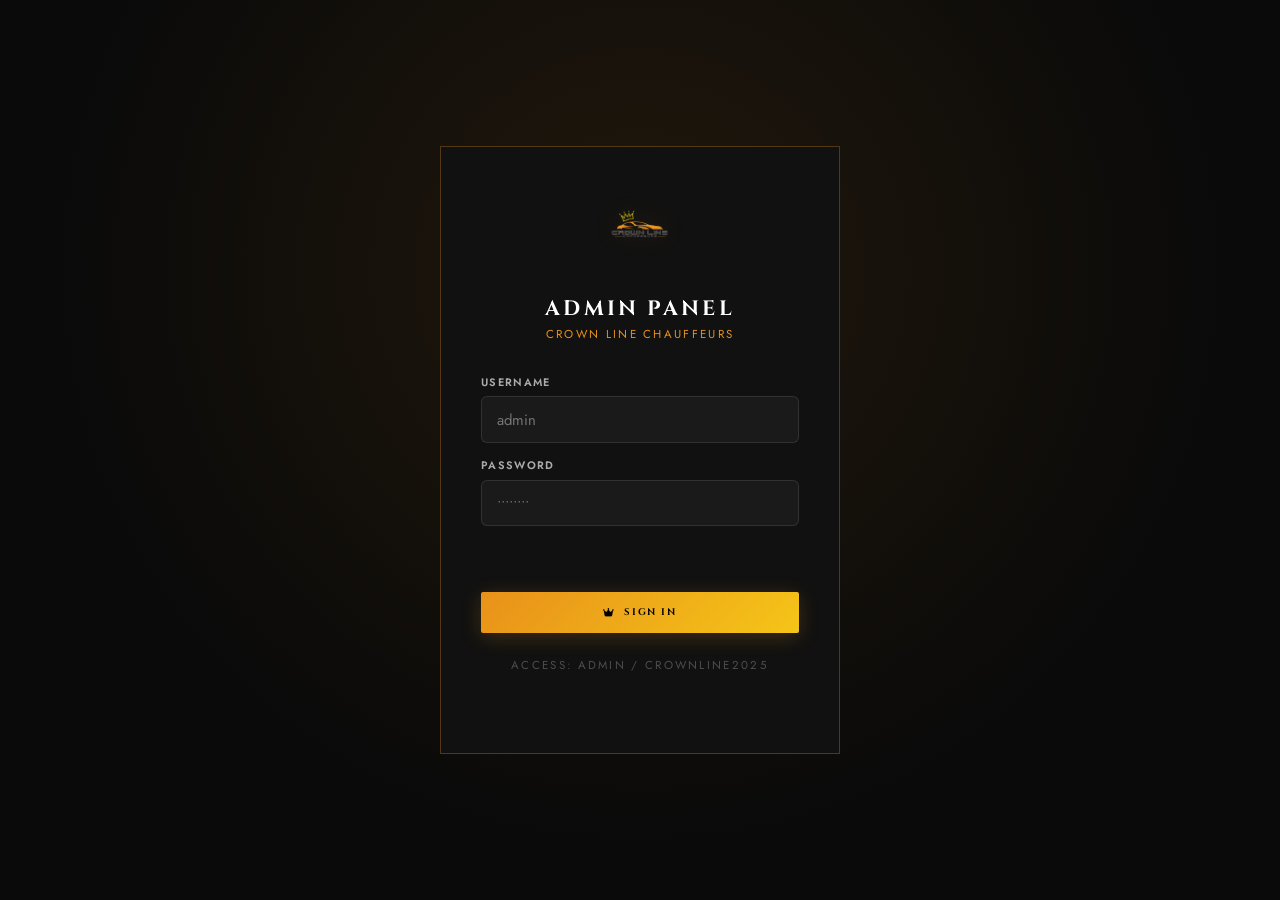
<file: admin.html>
<!DOCTYPE html>
<html lang="en">
<head>
  <meta charset="UTF-8"/>
  <meta name="viewport" content="width=device-width, initial-scale=1.0"/>
  <title>Admin — Crown Line Chauffeurs</title>
  <link href="https://fonts.googleapis.com/css2?family=Cinzel:wght@500;700&family=Jost:wght@300;400;500;600;700&display=swap" rel="stylesheet"/>
  <link rel="stylesheet" href="https://cdnjs.cloudflare.com/ajax/libs/font-awesome/6.5.0/css/all.min.css"/>
  <style>
*,*::before,*::after{box-sizing:border-box;margin:0;padding:0}
:root{--or:#E8911A;--gld:#F5C518;--blk:#000;--d1:#0a0a0a;--d2:#111;--d3:#1a1a1a;--d4:#222;--wh:#fff;--wd:rgba(255,255,255,.65);--og:rgba(232,145,26,.22)}
body{font-family:Jost,sans-serif;background:var(--d1);color:var(--wh);min-height:100vh}
input,select,textarea{font-family:Jost,sans-serif;background:var(--d3);border:1px solid rgba(255,255,255,.1);color:var(--wh);border-radius:6px;padding:.7rem .95rem;width:100%;font-size:.93rem;outline:none;transition:border-color .3s}
input:focus,select:focus,textarea:focus{border-color:var(--or)}
select option{background:var(--d3)}textarea{resize:vertical}button{cursor:pointer;border:none;outline:none;background:none;font-family:Jost,sans-serif}a{text-decoration:none;color:inherit}
#loginScreen{display:flex;align-items:center;justify-content:center;min-height:100vh;background:radial-gradient(ellipse at 50% 30%,rgba(232,145,26,.1) 0%,transparent 65%)}
.lbox{background:var(--d2);border:1px solid rgba(232,145,26,.3);padding:3rem 2.5rem;width:100%;max-width:400px;text-align:center}
.llogo{height:70px;width:auto;object-fit:contain;margin:0 auto 1.5rem;filter:drop-shadow(0 0 12px var(--og))}
.lbox h1{font-family:Cinzel,serif;font-size:1.3rem;letter-spacing:.15em;text-transform:uppercase;margin-bottom:.2rem}
.lbox p{font-size:.72rem;letter-spacing:.2em;text-transform:uppercase;color:var(--or);margin-bottom:2rem}
.fg{display:flex;flex-direction:column;gap:.4rem;margin-bottom:.9rem;text-align:left}
.fg label{font-size:.68rem;font-weight:600;letter-spacing:.12em;text-transform:uppercase;color:var(--wd)}
.err{color:#ff5050;font-size:.78rem;min-height:1em;margin-bottom:.4rem}
.btn-gold{display:inline-flex;align-items:center;justify-content:center;gap:.5rem;background:linear-gradient(135deg,var(--or),var(--gld));color:var(--blk);font-family:Cinzel,serif;font-weight:700;font-size:.6rem;letter-spacing:.2em;text-transform:uppercase;padding:.88rem 2rem;border-radius:2px;border:none;cursor:pointer;transition:transform .25s,box-shadow .25s;box-shadow:0 4px 20px var(--og);width:100%;margin-top:.5rem}
.btn-gold:hover{transform:translateY(-2px);box-shadow:0 8px 28px rgba(232,145,26,.6)}
.btn-sm{padding:.38rem .9rem;font-size:.72rem;font-weight:600;border-radius:4px;cursor:pointer;transition:all .25s}
.btn-confirm{background:rgba(100,220,100,.12);border:1px solid rgba(100,220,100,.3);color:#64dc64}.btn-confirm:hover{background:rgba(100,220,100,.25)}
.btn-reject{background:rgba(255,80,80,.1);border:1px solid rgba(255,80,80,.25);color:#ff5050}.btn-reject:hover{background:rgba(255,80,80,.2)}
.btn-danger{background:rgba(255,80,80,.1);border:1px solid rgba(255,80,80,.25);color:#ff5050}.btn-danger:hover{background:rgba(255,80,80,.2)}
.btn-outline{display:inline-flex;align-items:center;gap:.4rem;background:transparent;color:var(--wd);font-size:.72rem;font-weight:600;letter-spacing:.08em;padding:.52rem 1.1rem;border-radius:2px;border:1px solid rgba(232,145,26,.35);cursor:pointer;transition:all .25s}
.btn-outline:hover{border-color:var(--or);color:var(--or)}
#panel{display:none;min-height:100vh;flex-direction:column}#panel.show{display:flex}
.topbar{background:rgba(0,0,0,.96);border-bottom:1px solid rgba(232,145,26,.2);padding:0 2rem;height:64px;display:flex;align-items:center;justify-content:space-between;position:sticky;top:0;z-index:100;backdrop-filter:blur(16px)}
.tl{display:flex;align-items:center;gap:.9rem}.tl img{height:40px;object-fit:contain;filter:drop-shadow(0 0 6px var(--og))}
.tl h2{font-family:Cinzel,serif;letter-spacing:.15em;font-size:1.05rem;color:var(--or)}
.tr{display:flex;align-items:center;gap:1.2rem}
.tr a{font-size:.72rem;font-weight:600;letter-spacing:.08em;text-transform:uppercase;color:var(--wd);display:flex;align-items:center;gap:.3rem;transition:color .25s}
.tr a:hover{color:var(--or)}.logout{color:rgba(255,80,80,.7)!important}.logout:hover{color:#ff5050!important}
.tabs{background:var(--d2);border-bottom:1px solid rgba(255,255,255,.06);padding:0 2rem;display:flex}
.tab-btn{font-family:Cinzel,serif;font-size:.58rem;font-weight:700;letter-spacing:.18em;text-transform:uppercase;padding:1rem 1.3rem;color:var(--wd);border-bottom:2px solid transparent;transition:all .25s;cursor:pointer;display:flex;align-items:center;gap:.4rem}
.tab-btn:hover{color:var(--wh)}.tab-btn.active{color:var(--or);border-bottom-color:var(--or)}
.tbadge{min-width:18px;height:18px;background:linear-gradient(135deg,var(--or),var(--gld));color:var(--blk);font-family:Jost,sans-serif;font-size:.6rem;font-weight:800;border-radius:50%;display:inline-flex;align-items:center;justify-content:center;padding:0 4px}
.pc{flex:1;padding:2rem;max-width:1200px;margin:0 auto;width:100%}
.tpanel{display:none}.tpanel.active{display:block}
.stats-row{display:grid;grid-template-columns:repeat(4,1fr);gap:1rem;margin-bottom:2rem}
.sc{background:var(--d2);border:1px solid rgba(255,255,255,.07);padding:1.25rem 1.5rem;border-radius:10px}
.sc-num{font-family:Cinzel,serif;font-size:2.2rem;font-weight:700;color:var(--or);letter-spacing:.05em;line-height:1}
.sc-lbl{font-size:.66rem;letter-spacing:.15em;text-transform:uppercase;color:var(--wd);margin-top:.3rem}
.acard{background:var(--d2);border:1px solid rgba(255,255,255,.07);border-radius:10px;padding:1.75rem;margin-bottom:1.5rem}
.acard-t{font-size:.68rem;font-weight:700;letter-spacing:.2em;text-transform:uppercase;color:var(--or);margin-bottom:1.25rem;display:flex;align-items:center;gap:.5rem}
.fg-grid{display:grid;grid-template-columns:1fr 1fr;gap:.75rem;margin-bottom:1rem}.fg-grid .full{grid-column:1/-1}
.car-list{display:flex;flex-direction:column;gap:.7rem;max-height:520px;overflow-y:auto;padding-right:.4rem}
.car-list::-webkit-scrollbar{width:3px}.car-list::-webkit-scrollbar-thumb{background:rgba(232,145,26,.3);border-radius:3px}
.crow{display:flex;align-items:center;gap:.9rem;background:var(--d3);border:1px solid rgba(255,255,255,.06);border-radius:6px;padding:.75rem 1rem;transition:border-color .25s}
.crow:hover{border-color:rgba(232,145,26,.2)}
.cthumb{width:64px;height:44px;border-radius:4px;object-fit:cover;background:var(--d2);flex-shrink:0}
.cinfo{flex:1;min-width:0}
.cname{font-weight:600;font-size:.9rem;white-space:nowrap;overflow:hidden;text-overflow:ellipsis}
.cmeta{font-size:.72rem;color:var(--wd);margin-top:.1rem}
.cbadge{font-family:Cinzel,serif;font-size:.5rem;font-weight:700;letter-spacing:.12em;text-transform:uppercase;background:linear-gradient(135deg,var(--or),var(--gld));color:var(--blk);padding:.18rem .6rem;border-radius:2px;flex-shrink:0}
.bklist{display:flex;flex-direction:column;gap:.75rem}
.bkrow{background:var(--d3);border:1px solid rgba(255,255,255,.06);border-radius:6px;padding:1rem 1.25rem;display:flex;align-items:flex-start;gap:1rem;flex-wrap:wrap}
.bkrow.pending{border-left:3px solid var(--or)}.bkrow.confirmed{border-left:3px solid #64dc64}.bkrow.rejected{border-left:3px solid #ff5050;opacity:.5}
.bkinfo{flex:1;min-width:180px}
.bkname{font-weight:700;font-size:.95rem;margin-bottom:.3rem}
.bkmeta{display:flex;flex-wrap:wrap;gap:.4rem .65rem}
.bkmeta span{font-size:.74rem;color:var(--wd);display:flex;align-items:center;gap:.22rem}
.bkmeta i{color:var(--or);font-size:.6rem;width:10px}
.bkst{font-family:Cinzel,serif;font-size:.5rem;font-weight:700;letter-spacing:.15em;text-transform:uppercase;padding:.2rem .62rem;border-radius:2px;align-self:flex-start}
.bkst.pending{background:rgba(232,145,26,.18);color:var(--or);border:1px solid rgba(232,145,26,.3)}
.bkst.confirmed{background:rgba(100,220,100,.12);color:#64dc64;border:1px solid rgba(100,220,100,.3)}
.bkst.rejected{background:rgba(255,80,80,.1);color:#ff5050;border:1px solid rgba(255,80,80,.2)}
.bkact{display:flex;gap:.4rem;align-self:flex-start}
.bkmsg{font-size:.78rem;color:var(--wd);margin-top:.5rem;padding:.45rem .7rem;background:rgba(255,255,255,.04);border-radius:4px;border-left:2px solid rgba(232,145,26,.3)}
.empty{text-align:center;padding:3rem;color:var(--wd)}
.empty i{font-size:2.5rem;color:var(--or);opacity:.2;margin-bottom:.75rem;display:block}
.filter-row{display:flex;gap:.4rem;flex-wrap:wrap;margin-bottom:1.2rem}
.fbtn{padding:.35rem .85rem;font-family:Cinzel,serif;font-size:.54rem;font-weight:700;letter-spacing:.15em;text-transform:uppercase;background:transparent;border:1px solid rgba(255,255,255,.12);color:var(--wd);border-radius:2px;cursor:pointer;transition:all .25s}
.fbtn:hover{border-color:var(--or);color:var(--or)}.fbtn.active{background:linear-gradient(135deg,var(--or),var(--gld));color:var(--blk);border-color:transparent}
.acal{background:var(--d3);border:1px solid rgba(255,255,255,.07);border-radius:10px;padding:1.25rem}
.acal-hdr{display:flex;align-items:center;justify-content:space-between;margin-bottom:.75rem}
.acal-hdr h4{font-family:Cinzel,serif;font-size:.82rem;letter-spacing:.12em;text-transform:uppercase}
.acal-nav{width:28px;height:28px;border-radius:50%;background:var(--d4);border:1px solid rgba(255,255,255,.1);color:var(--wd);font-size:.68rem;display:flex;align-items:center;justify-content:center;cursor:pointer;transition:all .25s}
.acal-nav:hover{background:var(--or);color:var(--blk);border-color:var(--or)}
.acal-grid{display:grid;grid-template-columns:repeat(7,1fr);gap:3px;margin-top:.5rem}
.acal-dn{text-align:center;font-size:.56rem;font-weight:700;letter-spacing:.1em;text-transform:uppercase;color:rgba(255,255,255,.25);padding:.3rem 0}
.acal-d{text-align:center;padding:.38rem .1rem;border-radius:4px;font-size:.72rem;color:var(--wd);min-height:30px;display:flex;flex-direction:column;align-items:center;justify-content:center;gap:2px}
.acal-d.past{opacity:.25}.acal-d.today{border:1px solid rgba(232,145,26,.4);color:var(--or)}
.acal-d.hasbk{background:rgba(232,145,26,.2);border:1px solid rgba(232,145,26,.3);color:var(--or);cursor:pointer;font-weight:700}
.acal-d.hasbk:hover{background:rgba(232,145,26,.35)}
.acal-cnt{font-size:.58rem;font-weight:700;color:var(--gld)}
.addok{display:none;text-align:center;padding:.8rem;background:rgba(100,220,100,.1);border:1px solid rgba(100,220,100,.3);border-radius:6px;color:#64dc64;font-size:.83rem;margin-top:.75rem}
.toast{position:fixed;bottom:2rem;right:2rem;background:var(--d2);border:1px solid var(--or);padding:.85rem 1.5rem;font-size:.84rem;z-index:9999;box-shadow:0 4px 24px var(--og);transform:translateY(100px);opacity:0;transition:transform .3s,opacity .3s;pointer-events:none}
.toast.show{transform:translateY(0);opacity:1}
@media(max-width:768px){.stats-row{grid-template-columns:1fr 1fr}.fg-grid{grid-template-columns:1fr}.pc{padding:1.25rem}.bkrow{flex-direction:column;gap:.75rem}.bkact{width:100%}}
  </style>
</head>
<body>

<div id="loginScreen">
  <div class="lbox">
    <img class="llogo" src="[data-uri]" alt="Crown Line"/>
    <h1>Admin Panel</h1>
    <p>Crown Line Chauffeurs</p>
    <div class="fg"><label>Username</label><input type="text" id="lu" placeholder="admin" autocomplete="off"/></div>
    <div class="fg"><label>Password</label><input type="password" id="lp" placeholder="••••••••"/></div>
    <p class="err" id="lerr"></p>
    <button class="btn-gold" onclick="doLogin()"><i class="fas fa-crown"></i> Sign In</button>
    <p style="margin-top:1.5rem;font-size:.72rem;color:rgba(255,255,255,.25)">Access: admin / crownline2025</p>
  </div>
</div>

<div id="panel">
  <div class="topbar">
    <div class="tl">
      <img src="[data-uri]" alt="Crown Line"/>
      <h2>Admin Panel</h2>
    </div>
    <div class="tr">
      <a href="index.html" target="_blank"><i class="fas fa-external-link-alt"></i> View Site</a>
      <a href="#" class="logout" onclick="doLogout()"><i class="fas fa-sign-out-alt"></i> Logout</a>
    </div>
  </div>
  <div class="tabs">
    <div class="tab-btn active" data-tab="bookings" onclick="switchTab('bookings')"><i class="fas fa-calendar-check"></i> Bookings <span class="tbadge" id="pbadge">0</span></div>
    <div class="tab-btn" data-tab="calendar" onclick="switchTab('calendar')"><i class="fas fa-calendar-alt"></i> Calendar</div>
    <div class="tab-btn" data-tab="fleet" onclick="switchTab('fleet')"><i class="fas fa-car-side"></i> Fleet</div>
  </div>
  <div class="pc">
    <div class="stats-row" id="sRow"></div>
    <div class="tpanel active" id="tab-bookings">
      <div class="acard">
        <p class="acard-t"><i class="fas fa-inbox"></i> Booking Requests</p>
        <div class="filter-row">
          <button class="fbtn active" data-bf="all" onclick="filterBk('all')">All</button>
          <button class="fbtn" data-bf="pending" onclick="filterBk('pending')">Pending</button>
          <button class="fbtn" data-bf="confirmed" onclick="filterBk('confirmed')">Confirmed</button>
          <button class="fbtn" data-bf="rejected" onclick="filterBk('rejected')">Rejected</button>
        </div>
        <div class="bklist" id="bkList"></div>
      </div>
    </div>
    <div class="tpanel" id="tab-calendar">
      <div class="acard"><p class="acard-t"><i class="fas fa-calendar-days"></i> Booking Calendar</p><div class="acal" id="aCal"></div></div>
    </div>
    <div class="tpanel" id="tab-fleet">
      <div style="display:grid;grid-template-columns:1fr 1.4fr;gap:1.5rem;align-items:start">
        <div class="acard">
          <p class="acard-t"><i class="fas fa-plus-circle"></i> Add Vehicle</p>
          <div class="fg-grid">
            <div class="fg"><label>Name *</label><input type="text" id="nN" placeholder="e.g. Porsche 911"/></div>
            <div class="fg"><label>Year *</label><input type="number" id="nY" placeholder="2024" min="1990" max="2030"/></div>
            <div class="fg"><label>Category</label><select id="nC"><option value="sedan">Sedan</option><option value="suv">SUV</option><option value="luxury">Luxury</option><option value="sport">Sport</option><option value="van">Van/MPV</option></select></div>
            <div class="fg"><label>Transmission</label><select id="nT"><option value="Automatic">Automatic</option><option value="Manual">Manual</option></select></div>
            <div class="fg"><label>Seats *</label><input type="number" id="nS" placeholder="4" min="1" max="12"/></div>
            <div class="fg"><label>Price/Day (R) *</label><input type="number" id="nP" placeholder="3500"/></div>
            <div class="fg full"><label>Image URL</label><input type="url" id="nI" placeholder="https://images.unsplash.com/..."/></div>
            <div class="fg full"><label>Description</label><textarea id="nD" rows="2" placeholder="Vehicle description..."></textarea></div>
          </div>
          <button class="btn-gold" onclick="addCar()"><i class="fas fa-plus"></i> Add to Fleet</button>
          <div class="addok" id="addOk"><i class="fas fa-check-circle"></i> Vehicle added!</div>
        </div>
        <div class="acard">
          <p class="acard-t"><i class="fas fa-car-side"></i> Fleet <span id="cCount" style="font-family:Jost;font-size:.82rem;font-weight:600;color:var(--wd);letter-spacing:0"></span></p>
          <div class="car-list" id="cList"></div>
        </div>
      </div>
    </div>
  </div>
</div>
<div class="toast" id="toast"></div>

<script>
const AU='admin',AP='crownline2025';
const LSK='crownline_v4_cars',BKK='crownline_v4_bookings';
const FB='https://images.unsplash.com/photo-1503376780353-7e6692767b70?w=400&auto=format&fit=crop&q=60';
function gc(){try{const s=localStorage.getItem(LSK);return s?JSON.parse(s):[];}catch{return[];}}
function sc(c){localStorage.setItem(LSK,JSON.stringify(c));}
function gb(){try{return JSON.parse(localStorage.getItem(BKK)||'[]');}catch{return[];}}
function sb(b){localStorage.setItem(BKK,JSON.stringify(b));}
function cap(s){return s.charAt(0).toUpperCase()+s.slice(1);}
function fd(d){if(!d)return'N/A';try{return new Date(d).toLocaleDateString('en-ZA',{day:'2-digit',month:'short',year:'numeric'});}catch{return d;}}
function fdt(d){if(!d)return'N/A';try{return new Date(d).toLocaleString('en-ZA',{day:'2-digit',month:'short',hour:'2-digit',minute:'2-digit'});}catch{return d;}}

function doLogin(){
  if(document.getElementById('lu').value.trim()===AU&&document.getElementById('lp').value===AP){
    document.getElementById('loginScreen').style.display='none';
    document.getElementById('panel').classList.add('show');
    renderAll();
  }else{document.getElementById('lerr').textContent='Invalid credentials.';document.getElementById('lp').value='';}
}
['lu','lp'].forEach(id=>document.getElementById(id).addEventListener('keydown',e=>{if(e.key==='Enter')doLogin();}));
function doLogout(){document.getElementById('panel').classList.remove('show');document.getElementById('loginScreen').style.display='flex';['lu','lp'].forEach(id=>document.getElementById(id).value='');document.getElementById('lerr').textContent='';}

function switchTab(t){
  document.querySelectorAll('.tab-btn').forEach(b=>b.classList.toggle('active',b.dataset.tab===t));
  document.querySelectorAll('.tpanel').forEach(p=>p.classList.toggle('active',p.id==='tab-'+t));
  if(t==='calendar')renderACal();
}

function renderAll(){renderStats();renderBkList('all');renderCList();updateBadge();}
function renderStats(){
  const bk=gb(),cars=gc();
  const pend=bk.filter(b=>b.status==='pending').length;
  const conf=bk.filter(b=>b.status==='confirmed').length;
  const mo=bk.filter(b=>{if(!b.createdAt)return false;const d=new Date(b.createdAt),n=new Date();return d.getMonth()===n.getMonth()&&d.getFullYear()===n.getFullYear();}).length;
  document.getElementById('sRow').innerHTML=`
    <div class="sc"><div class="sc-num">${bk.length}</div><div class="sc-lbl">Total Enquiries</div></div>
    <div class="sc"><div class="sc-num" style="color:var(--or)">${pend}</div><div class="sc-lbl">Pending</div></div>
    <div class="sc"><div class="sc-num" style="color:#64dc64">${conf}</div><div class="sc-lbl">Confirmed</div></div>
    <div class="sc"><div class="sc-num">${cars.length}</div><div class="sc-lbl">Fleet Vehicles</div></div>`;
}
function updateBadge(){const p=gb().filter(b=>b.status==='pending').length;const el=document.getElementById('pbadge');el.textContent=p;el.style.display=p?'':'none';}

let bkF='all';
function filterBk(f){bkF=f;document.querySelectorAll('.fbtn').forEach(b=>b.classList.toggle('active',b.dataset.bf===f));renderBkList(f);}
function renderBkList(filter){
  const el=document.getElementById('bkList');
  let bks=gb().sort((a,b)=>new Date(b.createdAt)-new Date(a.createdAt));
  if(filter!=='all')bks=bks.filter(b=>b.status===filter);
  if(!bks.length){el.innerHTML='<div class="empty"><i class="fas fa-inbox"></i><p>No '+filter+' bookings.</p></div>';return;}
  el.innerHTML=bks.map(b=>`<div class="bkrow ${b.status}">
    <div class="bkinfo">
      <div class="bkname">${b.name||'Guest'}</div>
      <div class="bkmeta">
        <span><i class="fas fa-phone"></i>${b.phone||'N/A'}</span>
        <span><i class="fas fa-envelope"></i>${b.email||'N/A'}</span>
        <span><i class="fas fa-calendar"></i>${fd(b.date)||'No date'}</span>
        <span><i class="fas fa-car"></i>${b.vehicle||'Any'}</span>
        <span><i class="fas fa-concierge-bell"></i>${b.service||'N/A'}</span>
        <span><i class="fas fa-location-dot"></i>${b.city||'N/A'}</span>
        <span><i class="fas fa-clock"></i>${fdt(b.createdAt)}</span>
      </div>
      ${b.message?'<div class="bkmsg">'+b.message+'</div>':''}
    </div>
    <span class="bkst ${b.status}">${b.status}</span>
    <div class="bkact">
      ${b.status==='pending'?'<button class="btn-sm btn-confirm" onclick="updBk('+b.id+','confirmed')"><i class="fas fa-check"></i> Confirm</button><button class="btn-sm btn-reject" onclick="updBk('+b.id+','rejected')"><i class="fas fa-times"></i> Reject</button>':
        b.status==='confirmed'?'<button class="btn-sm btn-reject" onclick="updBk('+b.id+','rejected')">Cancel</button>':
        '<button class="btn-sm btn-confirm" onclick="updBk('+b.id+','pending')">Reopen</button>'}
    </div>
  </div>`).join('');
}
function updBk(id,status){const bks=gb();const i=bks.findIndex(b=>b.id===id);if(i<0)return;bks[i].status=status;bks[i].updatedAt=new Date().toISOString();sb(bks);renderBkList(bkF);renderStats();updateBadge();showToast('Booking '+status+'.');}

let aCY,aCM;
function renderACal(){
  const el=document.getElementById('aCal');if(!el)return;
  const now=new Date();if(!aCY){aCY=now.getFullYear();aCM=now.getMonth();}
  const bks=gb().filter(b=>b.status==='confirmed'&&b.date);
  const bd={};bks.forEach(b=>{bd[b.date]=(bd[b.date]||0)+1;});
  const fd2=new Date(aCY,aCM,1).getDay(),dm=new Date(aCY,aCM+1,0).getDate();
  const mn=['January','February','March','April','May','June','July','August','September','October','November','December'];
  const dn=['Su','Mo','Tu','We','Th','Fr','Sa'];
  let h=`<div class="acal-hdr"><button class="acal-nav" onclick="acNav(-1)"><i class="fas fa-chevron-left"></i></button><h4>${mn[aCM]} ${aCY}</h4><button class="acal-nav" onclick="acNav(1)"><i class="fas fa-chevron-right"></i></button></div><div class="acal-grid">`;
  dn.forEach(d=>h+=`<div class="acal-dn">${d}</div>`);
  for(let i=0;i<fd2;i++)h+='<div></div>';
  for(let d=1;d<=dm;d++){
    const ds=aCY+'-'+String(aCM+1).padStart(2,'0')+'-'+String(d).padStart(2,'0');
    const ip=new Date(aCY,aCM,d)<new Date(now.getFullYear(),now.getMonth(),now.getDate());
    const it=d===now.getDate()&&aCM===now.getMonth()&&aCY===now.getFullYear();
    const cnt=bd[ds]||0;
    let cls='acal-d';if(ip)cls+=' past';if(it)cls+=' today';if(cnt)cls+=' hasbk';
    h+=`<div class="${cls}" ${cnt?'onclick="switchTab('bookings')"':''} title="${cnt?cnt+' booking(s)':''}">${d}${cnt?'<span class="acal-cnt">'+cnt+'</span>':''}</div>`;
  }
  h+='</div>';el.innerHTML=h;
}
function acNav(dir){aCM+=dir;if(aCM<0){aCM=11;aCY--;}if(aCM>11){aCM=0;aCY++;}renderACal();}

function renderCList(){
  const cars=gc();
  document.getElementById('cCount').textContent='('+cars.length+')';
  const el=document.getElementById('cList');
  if(!cars.length){el.innerHTML='<div class="empty"><i class="fas fa-car"></i><p>No vehicles added yet.</p></div>';return;}
  el.innerHTML=cars.map(c=>`<div class="crow">
    <img class="cthumb" src="${c.image}" onerror="this.src='${FB}'" alt="${c.name}"/>
    <div class="cinfo"><div class="cname">${c.name}</div><div class="cmeta">${c.year} · ${c.transmission} · ${c.seats} Seats · R${c.price.toLocaleString()}/day</div></div>
    <span class="cbadge">${cap(c.category)}</span>
    <button class="btn-sm btn-danger" onclick="delCar(${c.id})" title="Remove"><i class="fas fa-trash"></i></button>
  </div>`).join('');
}
function addCar(){
  const nm=document.getElementById('nN').value.trim();
  const yr=parseInt(document.getElementById('nY').value);
  const st=parseInt(document.getElementById('nS').value);
  const pr=parseInt(document.getElementById('nP').value);
  if(!nm||!yr||!st||!pr){showToast('Please fill required fields.');return;}
  const cars=gc();
  cars.push({id:Date.now(),name:nm,year:yr,category:document.getElementById('nC').value,transmission:document.getElementById('nT').value,seats:st,price:pr,image:document.getElementById('nI').value.trim()||FB,description:document.getElementById('nD').value.trim()||'Premium vehicle available for hire.'});
  sc(cars);
  ['nN','nY','nS','nP','nI','nD'].forEach(id=>document.getElementById(id).value='');
  const ok=document.getElementById('addOk');ok.style.display='block';setTimeout(()=>ok.style.display='none',2500);
  renderCList();renderStats();showToast(nm+' added ✓');
}
function delCar(id){if(!confirm('Remove this vehicle?'))return;sc(gc().filter(c=>c.id!==id));renderCList();renderStats();showToast('Vehicle removed.');}

let tt;
function showToast(msg){const t=document.getElementById('toast');t.textContent=msg;t.classList.add('show');clearTimeout(tt);tt=setTimeout(()=>t.classList.remove('show'),3200);}
</script>
</body>
</html>
</file>
